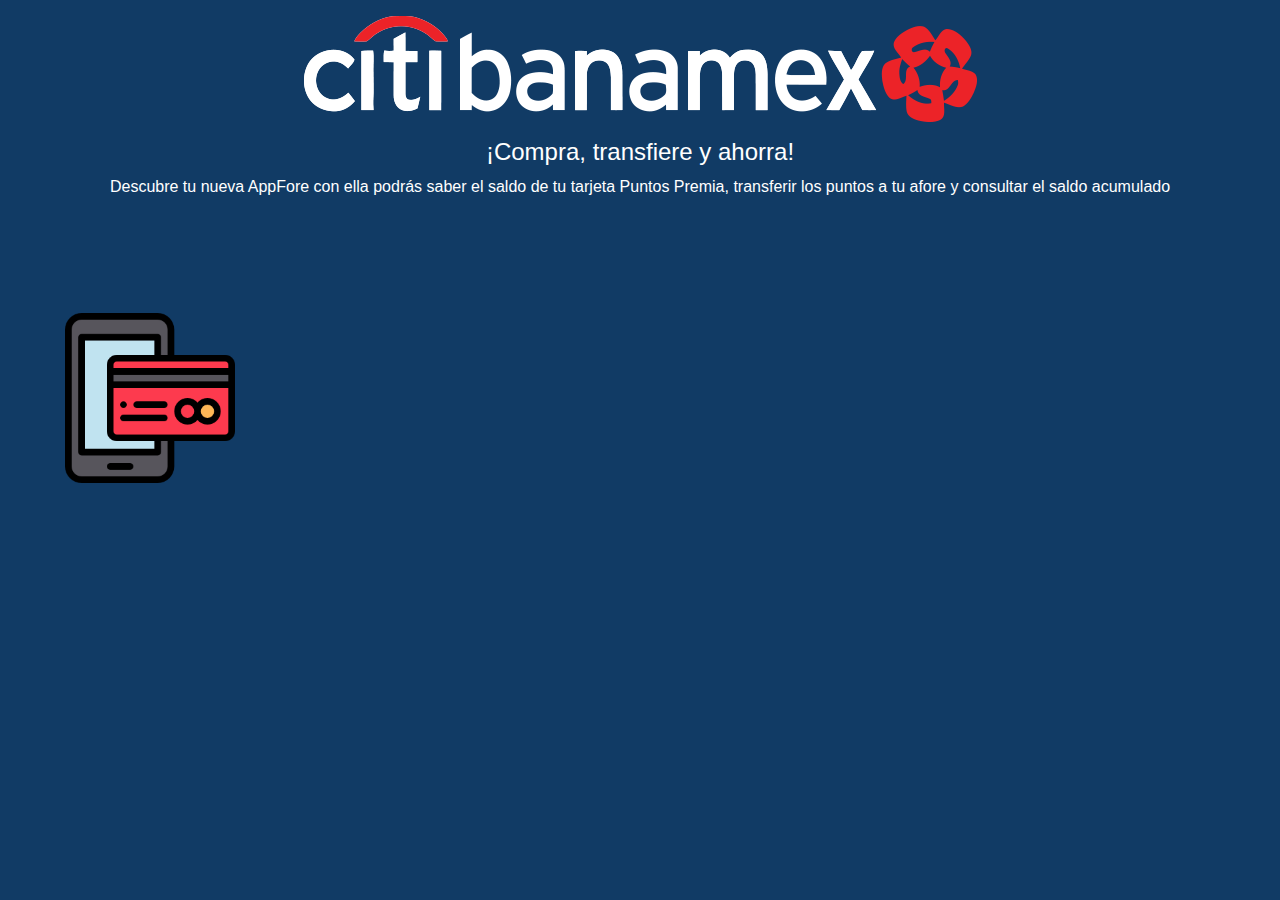
<file: index.html>
<!DOCTYPE html>
<html>
    <head>
        <meta charset="utf-8" />
        <meta http-equiv="X-UA-Compatible" content="IE=edge">
        <title>ForeApp</title>
        <meta name="viewport" content="width=device-width, initial-scale=1">
        <link rel="stylesheet" type="text/css" media="screen" href="css/main.css">
        <link rel="stylesheet" href="css/bootstrap.min.css" integrity="sha384-Gn5384xqQ1aoWXA+058RXPxPg6fy4IWvTNh0E263XmFcJlSAwiGgFAW/dAiS6JXm" crossorigin="anonymous">
        <link rel="stylesheet" href="css/all.css" integrity="sha384-+d0P83n9kaQMCwj8F4RJB66tzIwOKmrdb46+porD/OvrJ+37WqIM7UoBtwHO6Nlg" crossorigin="anonymous">
    </head>
    <body>
       <!-- comienza pantalla inicial -->
    <div class="container-fluid text-center" id="screen1">
        <div class="row mt-3">    
              <div class="col-12" >
                  <img class="img-fluid" src="assets/images/Citibanamex_logo_white.png" alt="logo" id="img">
              </div>
              <div class="row mt-3 ">
                <div class="col-12">
                  <h4>¡Compra, transfiere y ahorra!</h4>
                </div>
                <div class="col-12">
                 <p>Descubre tu nueva AppFore con ella podrás saber el saldo de tu tarjeta Puntos Premia, transferir los puntos a tu afore y consultar el saldo acumulado</p>
                </div>
              </div>
          <div class="row mt-5 pl-logo primero">
            <img src="assets/images/banking.png" alt="phone" class="img-fluid logo">
          </div>
         </div>
        </div>
          <!-- comienza pantalla inicial -->
        <div class="container-fluid text-center screen2 primero" style="display: none;">
          <div class="row">
            <div class="col-12" >
              <img class="img-fluid azul" src="assets/images/Citibanamex_logo_white.png" alt="logo" id="img">
            
              <form action="http://views/cuatro.html">
                <div class="col-12">
                  <input type="text" name="" id="user" class="rounded mg-top" placeholder="Ingresa tu Usuario "/>
                </div>
                <div class="col-12">
                  <input type="password" name="" id="pass" class="rounded mg-top" placeholder="Ingresa tu Contraseña"/>
                </div>
                <div class="col-12">
                  <input type="submit" class="btn btn-primary btn-lg btn-block  mg-top" id="btn" value="Entrar" onclick="location.href='./views/edoCtaAfore.html'"/>  
                </div>
              </form>
            </div>
          </div>
          <footer class="page-footer font-small blue pt-5 mt-5">
            <!--Copyright-->
            <div class="footer-copyright py-3 text-center">
                © 2018 Copyright: Valkirias
            </div>
            <!--/.Copyright-->
          </footer>
        <!--/.Footer-->
        </div>
       
       
        
        <script src="js/jquery-3.3.1.min.js" integrity="sha256-FgpCb/KJQlLNfOu91ta32o/NMZxltwRo8QtmkMRdAu8=" crossorigin="anonymous"></script>
        <script src="js/popper.min.js" integrity="sha384-ApNbgh9B+Y1QKtv3Rn7W3mgPxhU9K/ScQsAP7hUibX39j7fakFPskvXusvfa0b4Q" crossorigin="anonymous"></script>
        <script src="js/bootstrap.min.js" integrity="sha384-JZR6Spejh4U02d8jOt6vLEHfe/JQGiRRSQQxSfFWpi1MquVdAyjUar5+76PVCmYl" crossorigin="anonymous"></script>
        <script type="text/javascript" src="js/vendors/splash.js"></script>   
        <script type="text/javascript" src="js/data.js"></script> 
         <script type="text/javascript" src="js/app.js"></script>     
          
    </body>
</html>
</file>
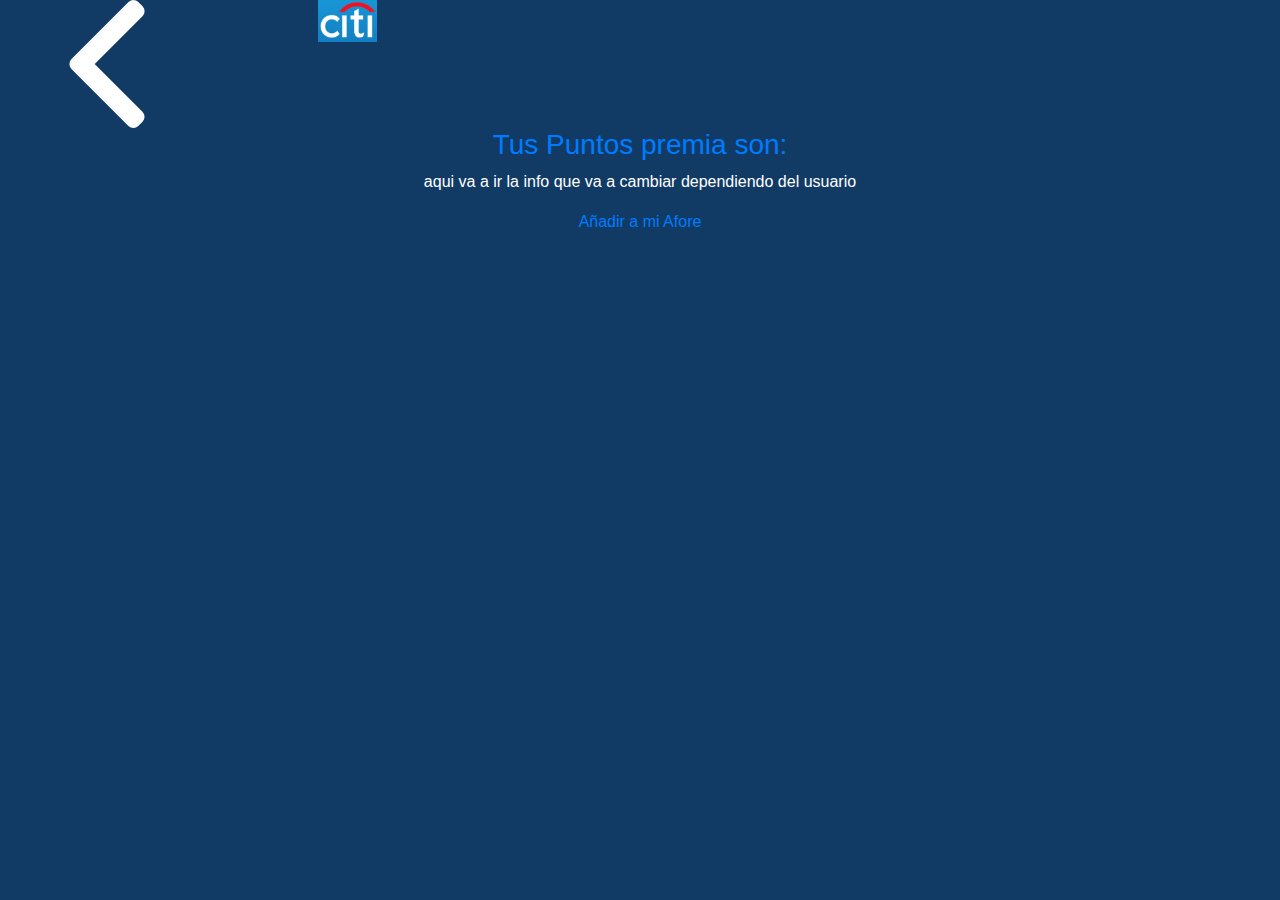
<file: views/cinco.html>
<!DOCTYPE html>
<html lang="en">
<head>
    <meta charset="UTF-8">
    <meta name="viewport" content="width=device-width, initial-scale=1.0">
    <meta http-equiv="X-UA-Compatible" content="ie=edge">
    <title>quinta</title>
    <link rel="stylesheet" href="https://maxcdn.bootstrapcdn.com/bootstrap/4.0.0/css/bootstrap.min.css" integrity="sha384-Gn5384xqQ1aoWXA+058RXPxPg6fy4IWvTNh0E263XmFcJlSAwiGgFAW/dAiS6JXm" crossorigin="anonymous">
    <link rel="stylesheet" href="https://use.fontawesome.com/releases/v5.0.10/css/all.css" integrity="sha384-+d0P83n9kaQMCwj8F4RJB66tzIwOKmrdb46+porD/OvrJ+37WqIM7UoBtwHO6Nlg" crossorigin="anonymous">
    <link rel="stylesheet" href="../css/main.css">

</head>
<body>
    <div>
      <div class="container-fluid text-center todo">
        <div class="row">
          <div class="col-2">
            <a href="./cuatro.html"><img class="img-fluid"  src="../assets/images/flecha.png" alt=""></span>
          </div>
          <div class="col-5 offset-5">
              <img class="img-fluid" src="../assets/images/citi2.png" alt="logo">
          </div>
          <div class="col-12">
            <h3>Tus Puntos premia son:</h3>
            <p>aqui va a ir la info que va a cambiar dependiendo del usuario</p>
            <a href="./seis.html">Añadir a mi Afore</a>
          </div>
        </div>
      </div> 
    </div>
    <script src="https://code.jquery.com/jquery-3.2.1.slim.min.js" integrity="sha384-KJ3o2DKtIkvYIK3UENzmM7KCkRr/rE9/Qpg6aAZGJwFDMVNA/GpGFF93hXpG5KkN" crossorigin="anonymous"></script>
<script src="https://cdnjs.cloudflare.com/ajax/libs/popper.js/1.12.9/umd/popper.min.js" integrity="sha384-ApNbgh9B+Y1QKtv3Rn7W3mgPxhU9K/ScQsAP7hUibX39j7fakFPskvXusvfa0b4Q" crossorigin="anonymous"></script>
<script src="https://maxcdn.bootstrapcdn.com/bootstrap/4.0.0/js/bootstrap.min.js" integrity="sha384-JZR6Spejh4U02d8jOt6vLEHfe/JQGiRRSQQxSfFWpi1MquVdAyjUar5+76PVCmYl" crossorigin="anonymous"></script>
</body>
</html>
</file>
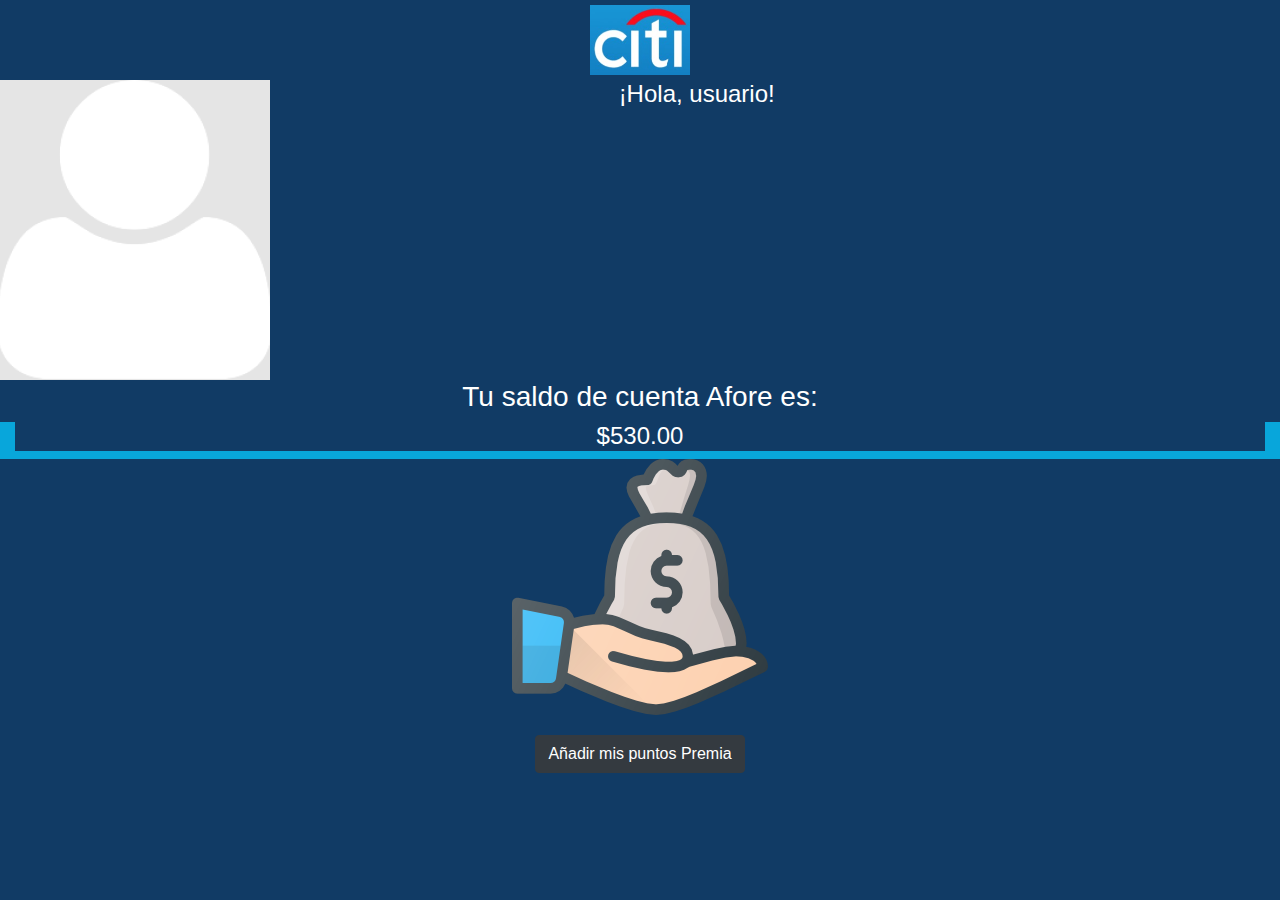
<file: views/cuatro.html>
<!DOCTYPE html>
<html lang="en">
  <head>
    <meta charset="UTF-8">
    <meta name="viewport" content="width=device-width, initial-scale=1.0">
    <meta http-equiv="X-UA-Compatible" content="ie=edge">
    <title>Afore</title>
    
    <link rel="stylesheet" href="https://maxcdn.bootstrapcdn.com/bootstrap/4.0.0/css/bootstrap.min.css" integrity="sha384-Gn5384xqQ1aoWXA+058RXPxPg6fy4IWvTNh0E263XmFcJlSAwiGgFAW/dAiS6JXm" crossorigin="anonymous">
    <link rel="stylesheet" href="https://use.fontawesome.com/releases/v5.0.10/css/all.css" integrity="sha384-+d0P83n9kaQMCwj8F4RJB66tzIwOKmrdb46+porD/OvrJ+37WqIM7UoBtwHO6Nlg" crossorigin="anonymous">
    <link rel="stylesheet" href="../css/main.css ">
  </head>
  <body>
      <div class="container-fluid text-center">
        <div class="row">
          <div class="col-12">
            <a href="../index.html"><i class="fas fa-angle-left"></i></a>
            <img  class="img-fluid" src="../assets/images/citi2.png" alt="logo" id="cit">
          </div>

          <div class="row">
            <img  src="../assets/images/user.png" alt="">
          </div>
          <div class="col-8">
            <h4>¡Hola, usuario!</h4>
          </div>
          <div class="col-12">
            <h3>Tu saldo de cuenta Afore es:</h3>
          </div>
          <div class="col-12 simulacion">
            <h4 > $530.00</h4>
          </div>
          <div class="col-12">
            <img class="img-fluid" src="../assets/images/money-bag (1).png" alt="">
          </div>
          <div class="col-12 negro">
            <a href="./cinco.html" class="btn btn-dark">Añadir mis puntos Premia</a>
          </div>
        </div>
      </div>

    <script src="https://code.jquery.com/jquery-3.2.1.slim.min.js" integrity="sha384-KJ3o2DKtIkvYIK3UENzmM7KCkRr/rE9/Qpg6aAZGJwFDMVNA/GpGFF93hXpG5KkN" crossorigin="anonymous"></script>
    <script src="https://cdnjs.cloudflare.com/ajax/libs/popper.js/1.12.9/umd/popper.min.js" integrity="sha384-ApNbgh9B+Y1QKtv3Rn7W3mgPxhU9K/ScQsAP7hUibX39j7fakFPskvXusvfa0b4Q" crossorigin="anonymous"></script>
    <script src="https://maxcdn.bootstrapcdn.com/bootstrap/4.0.0/js/bootstrap.min.js" integrity="sha384-JZR6Spejh4U02d8jOt6vLEHfe/JQGiRRSQQxSfFWpi1MquVdAyjUar5+76PVCmYl" crossorigin="anonymous"></script>
    
  </body>
</html>
</file>
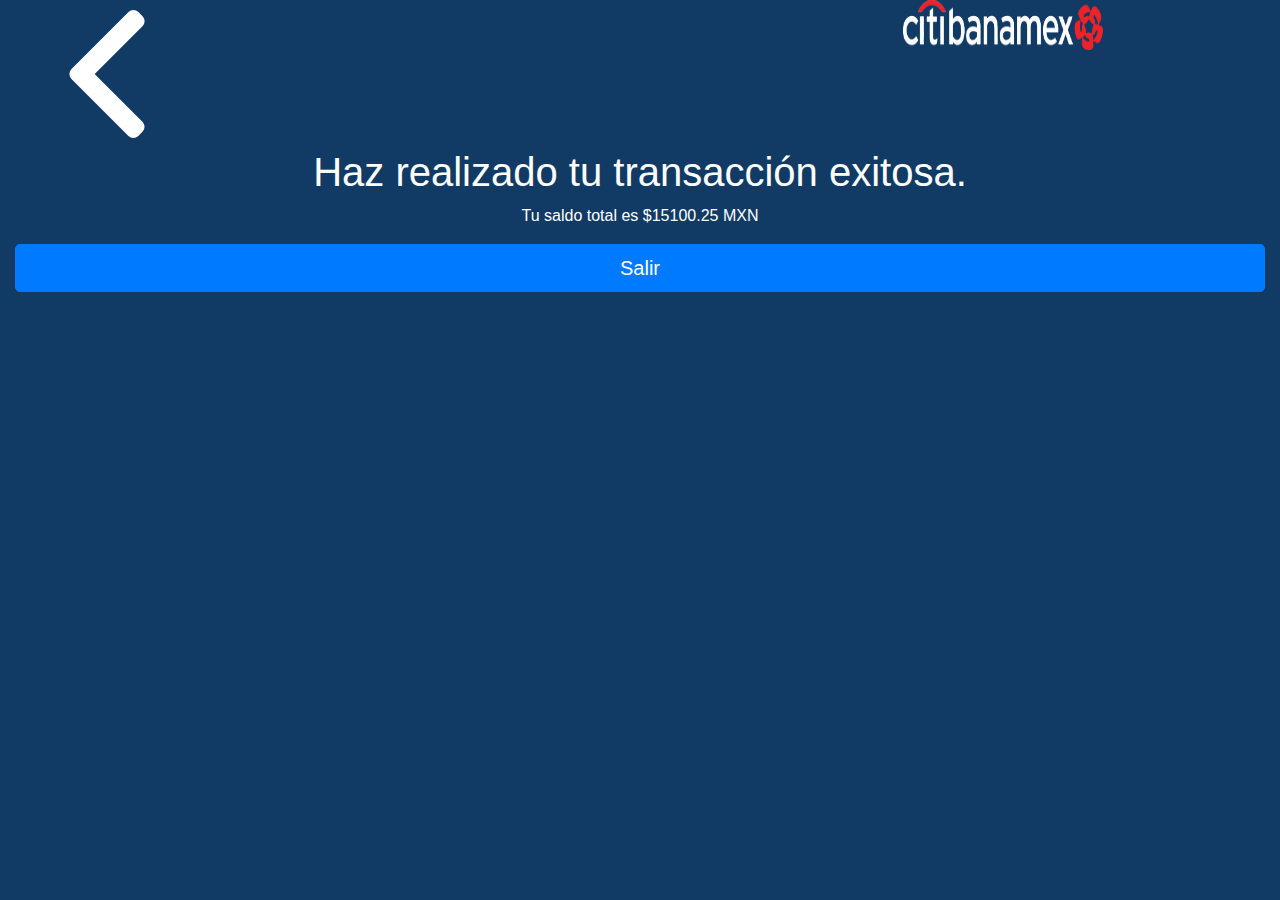
<file: views/final.html>
<!DOCTYPE html>
<html lang="en">
<head>
    <meta charset="UTF-8">
    <meta name="viewport" content="width=device-width, initial-scale=1.0">
    <meta http-equiv="X-UA-Compatible" content="ie=edge">
    <title>Final</title>
    <link rel="stylesheet" href="https://maxcdn.bootstrapcdn.com/bootstrap/4.0.0/css/bootstrap.min.css" integrity="sha384-Gn5384xqQ1aoWXA+058RXPxPg6fy4IWvTNh0E263XmFcJlSAwiGgFAW/dAiS6JXm" crossorigin="anonymous">
     <link rel="stylesheet" href="../css/main.css">
</head>
<body>
    <div>
      <div class="container-fluid text-center">
        <div class="row">
          <div class="col-2">
            <a href="../index.html"><img class="img-fluid flecha" src="../assets/images/flecha.png" alt=""></a>
          </div>
          <div class="col-5 offset-5">
            <img class="img-fluid azul" src="../assets/images/Citibanamex_logo_white.png" alt="logo">
          </div>
        </div>
        <div class="row">
          <div class="col-sm-12">
            <h1>Haz realizado tu transacción exitosa.</h1>
            <p>Tu saldo total es $15100.25 MXN</p>
            <a href="../index.html" class="btn btn-primary btn-lg btn-block">Salir</a>
          </div>
        </div>
      </div>
    </div>
    <script src="https://code.jquery.com/jquery-3.2.1.min.js" integrity="sha384-KJ3o2DKtIkvYIK3UENzmM7KCkRr/rE9/Qpg6aAZGJwFDMVNA/GpGFF93hXpG5KkN" crossorigin="anonymous"></script>
<script src="https://cdnjs.cloudflare.com/ajax/libs/popper.js/1.12.9/umd/popper.min.js" integrity="sha384-ApNbgh9B+Y1QKtv3Rn7W3mgPxhU9K/ScQsAP7hUibX39j7fakFPskvXusvfa0b4Q" crossorigin="anonymous"></script>
<script src="https://maxcdn.bootstrapcdn.com/bootstrap/4.0.0/js/bootstrap.min.js" integrity="sha384-JZR6Spejh4U02d8jOt6vLEHfe/JQGiRRSQQxSfFWpi1MquVdAyjUar5+76PVCmYl" crossorigin="anonymous"></script>
    
</body>
</html>
</file>
<file: css/main.css>
* {
    background-color:#113B65;
    color: white;
}

/*pag 1*/
.primero {
    padding:50px 0;
}


/*edo*/
#usuario {
    width: 40px;
    height: 40px;
    margin: 20px;
}

.azul {
margin-right: 20px;
}

.flecha {
    padding: 10px;
}
#saludo {
    padding-bottom: 50px;
}
/* puntos*/

#point {
    padding: 20px;
}

#text {
    padding: 50px 10px;
}

#money {
    width: 150px;
    margin: 20px;
}


.simulacion {
    background-color: #08A6DB;
    /* margin: 50px 0; */
    
}



.negro {
    margin: 20px 0px;
}

.mg-top{
    margin-top: 30px;
}

#cit {
    width: 100px;
    margin: 5px;
}
[class*="screen"]{
    display: none;
}
.azul {
    height: 50px;
    width: 200px;
}
  
  input{
      background: white;
      border-radius: 5px;

       color:black; 

  }

  .pl-logo {
    padding-left: 80px;
    height: 250px;
    width: 250px;
  }
</file>
<file: css/all.css>
/*!
 * Font Awesome Free 5.0.10 by @fontawesome - https://fontawesome.com
 * License - https://fontawesome.com/license (Icons: CC BY 4.0, Fonts: SIL OFL 1.1, Code: MIT License)
 */
.fa,.fab,.fal,.far,.fas{-moz-osx-font-smoothing:grayscale;-webkit-font-smoothing:antialiased;display:inline-block;font-style:normal;font-variant:normal;text-rendering:auto;line-height:1}.fa-lg{font-size:1.33333em;line-height:.75em;vertical-align:-.0667em}.fa-xs{font-size:.75em}.fa-sm{font-size:.875em}.fa-1x{font-size:1em}.fa-2x{font-size:2em}.fa-3x{font-size:3em}.fa-4x{font-size:4em}.fa-5x{font-size:5em}.fa-6x{font-size:6em}.fa-7x{font-size:7em}.fa-8x{font-size:8em}.fa-9x{font-size:9em}.fa-10x{font-size:10em}.fa-fw{text-align:center;width:1.25em}.fa-ul{list-style-type:none;margin-left:2.5em;padding-left:0}.fa-ul>li{position:relative}.fa-li{left:-2em;position:absolute;text-align:center;width:2em;line-height:inherit}.fa-border{border:.08em solid #eee;border-radius:.1em;padding:.2em .25em .15em}.fa-pull-left{float:left}.fa-pull-right{float:right}.fa.fa-pull-left,.fab.fa-pull-left,.fal.fa-pull-left,.far.fa-pull-left,.fas.fa-pull-left{margin-right:.3em}.fa.fa-pull-right,.fab.fa-pull-right,.fal.fa-pull-right,.far.fa-pull-right,.fas.fa-pull-right{margin-left:.3em}.fa-spin{animation:a 2s infinite linear}.fa-pulse{animation:a 1s infinite steps(8)}@keyframes a{0%{transform:rotate(0deg)}to{transform:rotate(1turn)}}.fa-rotate-90{-ms-filter:"progid:DXImageTransform.Microsoft.BasicImage(rotation=1)";transform:rotate(90deg)}.fa-rotate-180{-ms-filter:"progid:DXImageTransform.Microsoft.BasicImage(rotation=2)";transform:rotate(180deg)}.fa-rotate-270{-ms-filter:"progid:DXImageTransform.Microsoft.BasicImage(rotation=3)";transform:rotate(270deg)}.fa-flip-horizontal{-ms-filter:"progid:DXImageTransform.Microsoft.BasicImage(rotation=0, mirror=1)";transform:scaleX(-1)}.fa-flip-vertical{transform:scaleY(-1)}.fa-flip-horizontal.fa-flip-vertical,.fa-flip-vertical{-ms-filter:"progid:DXImageTransform.Microsoft.BasicImage(rotation=2, mirror=1)"}.fa-flip-horizontal.fa-flip-vertical{transform:scale(-1)}:root .fa-flip-horizontal,:root .fa-flip-vertical,:root .fa-rotate-90,:root .fa-rotate-180,:root .fa-rotate-270{-webkit-filter:none;filter:none}.fa-stack{display:inline-block;height:2em;line-height:2em;position:relative;vertical-align:middle;width:2em}.fa-stack-1x,.fa-stack-2x{left:0;position:absolute;text-align:center;width:100%}.fa-stack-1x{line-height:inherit}.fa-stack-2x{font-size:2em}.fa-inverse{color:#fff}.fa-500px:before{content:"\f26e"}.fa-accessible-icon:before{content:"\f368"}.fa-accusoft:before{content:"\f369"}.fa-address-book:before{content:"\f2b9"}.fa-address-card:before{content:"\f2bb"}.fa-adjust:before{content:"\f042"}.fa-adn:before{content:"\f170"}.fa-adversal:before{content:"\f36a"}.fa-affiliatetheme:before{content:"\f36b"}.fa-algolia:before{content:"\f36c"}.fa-align-center:before{content:"\f037"}.fa-align-justify:before{content:"\f039"}.fa-align-left:before{content:"\f036"}.fa-align-right:before{content:"\f038"}.fa-allergies:before{content:"\f461"}.fa-amazon:before{content:"\f270"}.fa-amazon-pay:before{content:"\f42c"}.fa-ambulance:before{content:"\f0f9"}.fa-american-sign-language-interpreting:before{content:"\f2a3"}.fa-amilia:before{content:"\f36d"}.fa-anchor:before{content:"\f13d"}.fa-android:before{content:"\f17b"}.fa-angellist:before{content:"\f209"}.fa-angle-double-down:before{content:"\f103"}.fa-angle-double-left:before{content:"\f100"}.fa-angle-double-right:before{content:"\f101"}.fa-angle-double-up:before{content:"\f102"}.fa-angle-down:before{content:"\f107"}.fa-angle-left:before{content:"\f104"}.fa-angle-right:before{content:"\f105"}.fa-angle-up:before{content:"\f106"}.fa-angrycreative:before{content:"\f36e"}.fa-angular:before{content:"\f420"}.fa-app-store:before{content:"\f36f"}.fa-app-store-ios:before{content:"\f370"}.fa-apper:before{content:"\f371"}.fa-apple:before{content:"\f179"}.fa-apple-pay:before{content:"\f415"}.fa-archive:before{content:"\f187"}.fa-arrow-alt-circle-down:before{content:"\f358"}.fa-arrow-alt-circle-left:before{content:"\f359"}.fa-arrow-alt-circle-right:before{content:"\f35a"}.fa-arrow-alt-circle-up:before{content:"\f35b"}.fa-arrow-circle-down:before{content:"\f0ab"}.fa-arrow-circle-left:before{content:"\f0a8"}.fa-arrow-circle-right:before{content:"\f0a9"}.fa-arrow-circle-up:before{content:"\f0aa"}.fa-arrow-down:before{content:"\f063"}.fa-arrow-left:before{content:"\f060"}.fa-arrow-right:before{content:"\f061"}.fa-arrow-up:before{content:"\f062"}.fa-arrows-alt:before{content:"\f0b2"}.fa-arrows-alt-h:before{content:"\f337"}.fa-arrows-alt-v:before{content:"\f338"}.fa-assistive-listening-systems:before{content:"\f2a2"}.fa-asterisk:before{content:"\f069"}.fa-asymmetrik:before{content:"\f372"}.fa-at:before{content:"\f1fa"}.fa-audible:before{content:"\f373"}.fa-audio-description:before{content:"\f29e"}.fa-autoprefixer:before{content:"\f41c"}.fa-avianex:before{content:"\f374"}.fa-aviato:before{content:"\f421"}.fa-aws:before{content:"\f375"}.fa-backward:before{content:"\f04a"}.fa-balance-scale:before{content:"\f24e"}.fa-ban:before{content:"\f05e"}.fa-band-aid:before{content:"\f462"}.fa-bandcamp:before{content:"\f2d5"}.fa-barcode:before{content:"\f02a"}.fa-bars:before{content:"\f0c9"}.fa-baseball-ball:before{content:"\f433"}.fa-basketball-ball:before{content:"\f434"}.fa-bath:before{content:"\f2cd"}.fa-battery-empty:before{content:"\f244"}.fa-battery-full:before{content:"\f240"}.fa-battery-half:before{content:"\f242"}.fa-battery-quarter:before{content:"\f243"}.fa-battery-three-quarters:before{content:"\f241"}.fa-bed:before{content:"\f236"}.fa-beer:before{content:"\f0fc"}.fa-behance:before{content:"\f1b4"}.fa-behance-square:before{content:"\f1b5"}.fa-bell:before{content:"\f0f3"}.fa-bell-slash:before{content:"\f1f6"}.fa-bicycle:before{content:"\f206"}.fa-bimobject:before{content:"\f378"}.fa-binoculars:before{content:"\f1e5"}.fa-birthday-cake:before{content:"\f1fd"}.fa-bitbucket:before{content:"\f171"}.fa-bitcoin:before{content:"\f379"}.fa-bity:before{content:"\f37a"}.fa-black-tie:before{content:"\f27e"}.fa-blackberry:before{content:"\f37b"}.fa-blind:before{content:"\f29d"}.fa-blogger:before{content:"\f37c"}.fa-blogger-b:before{content:"\f37d"}.fa-bluetooth:before{content:"\f293"}.fa-bluetooth-b:before{content:"\f294"}.fa-bold:before{content:"\f032"}.fa-bolt:before{content:"\f0e7"}.fa-bomb:before{content:"\f1e2"}.fa-book:before{content:"\f02d"}.fa-bookmark:before{content:"\f02e"}.fa-bowling-ball:before{content:"\f436"}.fa-box:before{content:"\f466"}.fa-box-open:before{content:"\f49e"}.fa-boxes:before{content:"\f468"}.fa-braille:before{content:"\f2a1"}.fa-briefcase:before{content:"\f0b1"}.fa-briefcase-medical:before{content:"\f469"}.fa-btc:before{content:"\f15a"}.fa-bug:before{content:"\f188"}.fa-building:before{content:"\f1ad"}.fa-bullhorn:before{content:"\f0a1"}.fa-bullseye:before{content:"\f140"}.fa-burn:before{content:"\f46a"}.fa-buromobelexperte:before{content:"\f37f"}.fa-bus:before{content:"\f207"}.fa-buysellads:before{content:"\f20d"}.fa-calculator:before{content:"\f1ec"}.fa-calendar:before{content:"\f133"}.fa-calendar-alt:before{content:"\f073"}.fa-calendar-check:before{content:"\f274"}.fa-calendar-minus:before{content:"\f272"}.fa-calendar-plus:before{content:"\f271"}.fa-calendar-times:before{content:"\f273"}.fa-camera:before{content:"\f030"}.fa-camera-retro:before{content:"\f083"}.fa-capsules:before{content:"\f46b"}.fa-car:before{content:"\f1b9"}.fa-caret-down:before{content:"\f0d7"}.fa-caret-left:before{content:"\f0d9"}.fa-caret-right:before{content:"\f0da"}.fa-caret-square-down:before{content:"\f150"}.fa-caret-square-left:before{content:"\f191"}.fa-caret-square-right:before{content:"\f152"}.fa-caret-square-up:before{content:"\f151"}.fa-caret-up:before{content:"\f0d8"}.fa-cart-arrow-down:before{content:"\f218"}.fa-cart-plus:before{content:"\f217"}.fa-cc-amazon-pay:before{content:"\f42d"}.fa-cc-amex:before{content:"\f1f3"}.fa-cc-apple-pay:before{content:"\f416"}.fa-cc-diners-club:before{content:"\f24c"}.fa-cc-discover:before{content:"\f1f2"}.fa-cc-jcb:before{content:"\f24b"}.fa-cc-mastercard:before{content:"\f1f1"}.fa-cc-paypal:before{content:"\f1f4"}.fa-cc-stripe:before{content:"\f1f5"}.fa-cc-visa:before{content:"\f1f0"}.fa-centercode:before{content:"\f380"}.fa-certificate:before{content:"\f0a3"}.fa-chart-area:before{content:"\f1fe"}.fa-chart-bar:before{content:"\f080"}.fa-chart-line:before{content:"\f201"}.fa-chart-pie:before{content:"\f200"}.fa-check:before{content:"\f00c"}.fa-check-circle:before{content:"\f058"}.fa-check-square:before{content:"\f14a"}.fa-chess:before{content:"\f439"}.fa-chess-bishop:before{content:"\f43a"}.fa-chess-board:before{content:"\f43c"}.fa-chess-king:before{content:"\f43f"}.fa-chess-knight:before{content:"\f441"}.fa-chess-pawn:before{content:"\f443"}.fa-chess-queen:before{content:"\f445"}.fa-chess-rook:before{content:"\f447"}.fa-chevron-circle-down:before{content:"\f13a"}.fa-chevron-circle-left:before{content:"\f137"}.fa-chevron-circle-right:before{content:"\f138"}.fa-chevron-circle-up:before{content:"\f139"}.fa-chevron-down:before{content:"\f078"}.fa-chevron-left:before{content:"\f053"}.fa-chevron-right:before{content:"\f054"}.fa-chevron-up:before{content:"\f077"}.fa-child:before{content:"\f1ae"}.fa-chrome:before{content:"\f268"}.fa-circle:before{content:"\f111"}.fa-circle-notch:before{content:"\f1ce"}.fa-clipboard:before{content:"\f328"}.fa-clipboard-check:before{content:"\f46c"}.fa-clipboard-list:before{content:"\f46d"}.fa-clock:before{content:"\f017"}.fa-clone:before{content:"\f24d"}.fa-closed-captioning:before{content:"\f20a"}.fa-cloud:before{content:"\f0c2"}.fa-cloud-download-alt:before{content:"\f381"}.fa-cloud-upload-alt:before{content:"\f382"}.fa-cloudscale:before{content:"\f383"}.fa-cloudsmith:before{content:"\f384"}.fa-cloudversify:before{content:"\f385"}.fa-code:before{content:"\f121"}.fa-code-branch:before{content:"\f126"}.fa-codepen:before{content:"\f1cb"}.fa-codiepie:before{content:"\f284"}.fa-coffee:before{content:"\f0f4"}.fa-cog:before{content:"\f013"}.fa-cogs:before{content:"\f085"}.fa-columns:before{content:"\f0db"}.fa-comment:before{content:"\f075"}.fa-comment-alt:before{content:"\f27a"}.fa-comment-dots:before{content:"\f4ad"}.fa-comment-slash:before{content:"\f4b3"}.fa-comments:before{content:"\f086"}.fa-compass:before{content:"\f14e"}.fa-compress:before{content:"\f066"}.fa-connectdevelop:before{content:"\f20e"}.fa-contao:before{content:"\f26d"}.fa-copy:before{content:"\f0c5"}.fa-copyright:before{content:"\f1f9"}.fa-couch:before{content:"\f4b8"}.fa-cpanel:before{content:"\f388"}.fa-creative-commons:before{content:"\f25e"}.fa-credit-card:before{content:"\f09d"}.fa-crop:before{content:"\f125"}.fa-crosshairs:before{content:"\f05b"}.fa-css3:before{content:"\f13c"}.fa-css3-alt:before{content:"\f38b"}.fa-cube:before{content:"\f1b2"}.fa-cubes:before{content:"\f1b3"}.fa-cut:before{content:"\f0c4"}.fa-cuttlefish:before{content:"\f38c"}.fa-d-and-d:before{content:"\f38d"}.fa-dashcube:before{content:"\f210"}.fa-database:before{content:"\f1c0"}.fa-deaf:before{content:"\f2a4"}.fa-delicious:before{content:"\f1a5"}.fa-deploydog:before{content:"\f38e"}.fa-deskpro:before{content:"\f38f"}.fa-desktop:before{content:"\f108"}.fa-deviantart:before{content:"\f1bd"}.fa-diagnoses:before{content:"\f470"}.fa-digg:before{content:"\f1a6"}.fa-digital-ocean:before{content:"\f391"}.fa-discord:before{content:"\f392"}.fa-discourse:before{content:"\f393"}.fa-dna:before{content:"\f471"}.fa-dochub:before{content:"\f394"}.fa-docker:before{content:"\f395"}.fa-dollar-sign:before{content:"\f155"}.fa-dolly:before{content:"\f472"}.fa-dolly-flatbed:before{content:"\f474"}.fa-donate:before{content:"\f4b9"}.fa-dot-circle:before{content:"\f192"}.fa-dove:before{content:"\f4ba"}.fa-download:before{content:"\f019"}.fa-draft2digital:before{content:"\f396"}.fa-dribbble:before{content:"\f17d"}.fa-dribbble-square:before{content:"\f397"}.fa-dropbox:before{content:"\f16b"}.fa-drupal:before{content:"\f1a9"}.fa-dyalog:before{content:"\f399"}.fa-earlybirds:before{content:"\f39a"}.fa-edge:before{content:"\f282"}.fa-edit:before{content:"\f044"}.fa-eject:before{content:"\f052"}.fa-elementor:before{content:"\f430"}.fa-ellipsis-h:before{content:"\f141"}.fa-ellipsis-v:before{content:"\f142"}.fa-ember:before{content:"\f423"}.fa-empire:before{content:"\f1d1"}.fa-envelope:before{content:"\f0e0"}.fa-envelope-open:before{content:"\f2b6"}.fa-envelope-square:before{content:"\f199"}.fa-envira:before{content:"\f299"}.fa-eraser:before{content:"\f12d"}.fa-erlang:before{content:"\f39d"}.fa-ethereum:before{content:"\f42e"}.fa-etsy:before{content:"\f2d7"}.fa-euro-sign:before{content:"\f153"}.fa-exchange-alt:before{content:"\f362"}.fa-exclamation:before{content:"\f12a"}.fa-exclamation-circle:before{content:"\f06a"}.fa-exclamation-triangle:before{content:"\f071"}.fa-expand:before{content:"\f065"}.fa-expand-arrows-alt:before{content:"\f31e"}.fa-expeditedssl:before{content:"\f23e"}.fa-external-link-alt:before{content:"\f35d"}.fa-external-link-square-alt:before{content:"\f360"}.fa-eye:before{content:"\f06e"}.fa-eye-dropper:before{content:"\f1fb"}.fa-eye-slash:before{content:"\f070"}.fa-facebook:before{content:"\f09a"}.fa-facebook-f:before{content:"\f39e"}.fa-facebook-messenger:before{content:"\f39f"}.fa-facebook-square:before{content:"\f082"}.fa-fast-backward:before{content:"\f049"}.fa-fast-forward:before{content:"\f050"}.fa-fax:before{content:"\f1ac"}.fa-female:before{content:"\f182"}.fa-fighter-jet:before{content:"\f0fb"}.fa-file:before{content:"\f15b"}.fa-file-alt:before{content:"\f15c"}.fa-file-archive:before{content:"\f1c6"}.fa-file-audio:before{content:"\f1c7"}.fa-file-code:before{content:"\f1c9"}.fa-file-excel:before{content:"\f1c3"}.fa-file-image:before{content:"\f1c5"}.fa-file-medical:before{content:"\f477"}.fa-file-medical-alt:before{content:"\f478"}.fa-file-pdf:before{content:"\f1c1"}.fa-file-powerpoint:before{content:"\f1c4"}.fa-file-video:before{content:"\f1c8"}.fa-file-word:before{content:"\f1c2"}.fa-film:before{content:"\f008"}.fa-filter:before{content:"\f0b0"}.fa-fire:before{content:"\f06d"}.fa-fire-extinguisher:before{content:"\f134"}.fa-firefox:before{content:"\f269"}.fa-first-aid:before{content:"\f479"}.fa-first-order:before{content:"\f2b0"}.fa-firstdraft:before{content:"\f3a1"}.fa-flag:before{content:"\f024"}.fa-flag-checkered:before{content:"\f11e"}.fa-flask:before{content:"\f0c3"}.fa-flickr:before{content:"\f16e"}.fa-flipboard:before{content:"\f44d"}.fa-fly:before{content:"\f417"}.fa-folder:before{content:"\f07b"}.fa-folder-open:before{content:"\f07c"}.fa-font:before{content:"\f031"}.fa-font-awesome:before{content:"\f2b4"}.fa-font-awesome-alt:before{content:"\f35c"}.fa-font-awesome-flag:before{content:"\f425"}.fa-fonticons:before{content:"\f280"}.fa-fonticons-fi:before{content:"\f3a2"}.fa-football-ball:before{content:"\f44e"}.fa-fort-awesome:before{content:"\f286"}.fa-fort-awesome-alt:before{content:"\f3a3"}.fa-forumbee:before{content:"\f211"}.fa-forward:before{content:"\f04e"}.fa-foursquare:before{content:"\f180"}.fa-free-code-camp:before{content:"\f2c5"}.fa-freebsd:before{content:"\f3a4"}.fa-frown:before{content:"\f119"}.fa-futbol:before{content:"\f1e3"}.fa-gamepad:before{content:"\f11b"}.fa-gavel:before{content:"\f0e3"}.fa-gem:before{content:"\f3a5"}.fa-genderless:before{content:"\f22d"}.fa-get-pocket:before{content:"\f265"}.fa-gg:before{content:"\f260"}.fa-gg-circle:before{content:"\f261"}.fa-gift:before{content:"\f06b"}.fa-git:before{content:"\f1d3"}.fa-git-square:before{content:"\f1d2"}.fa-github:before{content:"\f09b"}.fa-github-alt:before{content:"\f113"}.fa-github-square:before{content:"\f092"}.fa-gitkraken:before{content:"\f3a6"}.fa-gitlab:before{content:"\f296"}.fa-gitter:before{content:"\f426"}.fa-glass-martini:before{content:"\f000"}.fa-glide:before{content:"\f2a5"}.fa-glide-g:before{content:"\f2a6"}.fa-globe:before{content:"\f0ac"}.fa-gofore:before{content:"\f3a7"}.fa-golf-ball:before{content:"\f450"}.fa-goodreads:before{content:"\f3a8"}.fa-goodreads-g:before{content:"\f3a9"}.fa-google:before{content:"\f1a0"}.fa-google-drive:before{content:"\f3aa"}.fa-google-play:before{content:"\f3ab"}.fa-google-plus:before{content:"\f2b3"}.fa-google-plus-g:before{content:"\f0d5"}.fa-google-plus-square:before{content:"\f0d4"}.fa-google-wallet:before{content:"\f1ee"}.fa-graduation-cap:before{content:"\f19d"}.fa-gratipay:before{content:"\f184"}.fa-grav:before{content:"\f2d6"}.fa-gripfire:before{content:"\f3ac"}.fa-grunt:before{content:"\f3ad"}.fa-gulp:before{content:"\f3ae"}.fa-h-square:before{content:"\f0fd"}.fa-hacker-news:before{content:"\f1d4"}.fa-hacker-news-square:before{content:"\f3af"}.fa-hand-holding:before{content:"\f4bd"}.fa-hand-holding-heart:before{content:"\f4be"}.fa-hand-holding-usd:before{content:"\f4c0"}.fa-hand-lizard:before{content:"\f258"}.fa-hand-paper:before{content:"\f256"}.fa-hand-peace:before{content:"\f25b"}.fa-hand-point-down:before{content:"\f0a7"}.fa-hand-point-left:before{content:"\f0a5"}.fa-hand-point-right:before{content:"\f0a4"}.fa-hand-point-up:before{content:"\f0a6"}.fa-hand-pointer:before{content:"\f25a"}.fa-hand-rock:before{content:"\f255"}.fa-hand-scissors:before{content:"\f257"}.fa-hand-spock:before{content:"\f259"}.fa-hands:before{content:"\f4c2"}.fa-hands-helping:before{content:"\f4c4"}.fa-handshake:before{content:"\f2b5"}.fa-hashtag:before{content:"\f292"}.fa-hdd:before{content:"\f0a0"}.fa-heading:before{content:"\f1dc"}.fa-headphones:before{content:"\f025"}.fa-heart:before{content:"\f004"}.fa-heartbeat:before{content:"\f21e"}.fa-hips:before{content:"\f452"}.fa-hire-a-helper:before{content:"\f3b0"}.fa-history:before{content:"\f1da"}.fa-hockey-puck:before{content:"\f453"}.fa-home:before{content:"\f015"}.fa-hooli:before{content:"\f427"}.fa-hospital:before{content:"\f0f8"}.fa-hospital-alt:before{content:"\f47d"}.fa-hospital-symbol:before{content:"\f47e"}.fa-hotjar:before{content:"\f3b1"}.fa-hourglass:before{content:"\f254"}.fa-hourglass-end:before{content:"\f253"}.fa-hourglass-half:before{content:"\f252"}.fa-hourglass-start:before{content:"\f251"}.fa-houzz:before{content:"\f27c"}.fa-html5:before{content:"\f13b"}.fa-hubspot:before{content:"\f3b2"}.fa-i-cursor:before{content:"\f246"}.fa-id-badge:before{content:"\f2c1"}.fa-id-card:before{content:"\f2c2"}.fa-id-card-alt:before{content:"\f47f"}.fa-image:before{content:"\f03e"}.fa-images:before{content:"\f302"}.fa-imdb:before{content:"\f2d8"}.fa-inbox:before{content:"\f01c"}.fa-indent:before{content:"\f03c"}.fa-industry:before{content:"\f275"}.fa-info:before{content:"\f129"}.fa-info-circle:before{content:"\f05a"}.fa-instagram:before{content:"\f16d"}.fa-internet-explorer:before{content:"\f26b"}.fa-ioxhost:before{content:"\f208"}.fa-italic:before{content:"\f033"}.fa-itunes:before{content:"\f3b4"}.fa-itunes-note:before{content:"\f3b5"}.fa-java:before{content:"\f4e4"}.fa-jenkins:before{content:"\f3b6"}.fa-joget:before{content:"\f3b7"}.fa-joomla:before{content:"\f1aa"}.fa-js:before{content:"\f3b8"}.fa-js-square:before{content:"\f3b9"}.fa-jsfiddle:before{content:"\f1cc"}.fa-key:before{content:"\f084"}.fa-keyboard:before{content:"\f11c"}.fa-keycdn:before{content:"\f3ba"}.fa-kickstarter:before{content:"\f3bb"}.fa-kickstarter-k:before{content:"\f3bc"}.fa-korvue:before{content:"\f42f"}.fa-language:before{content:"\f1ab"}.fa-laptop:before{content:"\f109"}.fa-laravel:before{content:"\f3bd"}.fa-lastfm:before{content:"\f202"}.fa-lastfm-square:before{content:"\f203"}.fa-leaf:before{content:"\f06c"}.fa-leanpub:before{content:"\f212"}.fa-lemon:before{content:"\f094"}.fa-less:before{content:"\f41d"}.fa-level-down-alt:before{content:"\f3be"}.fa-level-up-alt:before{content:"\f3bf"}.fa-life-ring:before{content:"\f1cd"}.fa-lightbulb:before{content:"\f0eb"}.fa-line:before{content:"\f3c0"}.fa-link:before{content:"\f0c1"}.fa-linkedin:before{content:"\f08c"}.fa-linkedin-in:before{content:"\f0e1"}.fa-linode:before{content:"\f2b8"}.fa-linux:before{content:"\f17c"}.fa-lira-sign:before{content:"\f195"}.fa-list:before{content:"\f03a"}.fa-list-alt:before{content:"\f022"}.fa-list-ol:before{content:"\f0cb"}.fa-list-ul:before{content:"\f0ca"}.fa-location-arrow:before{content:"\f124"}.fa-lock:before{content:"\f023"}.fa-lock-open:before{content:"\f3c1"}.fa-long-arrow-alt-down:before{content:"\f309"}.fa-long-arrow-alt-left:before{content:"\f30a"}.fa-long-arrow-alt-right:before{content:"\f30b"}.fa-long-arrow-alt-up:before{content:"\f30c"}.fa-low-vision:before{content:"\f2a8"}.fa-lyft:before{content:"\f3c3"}.fa-magento:before{content:"\f3c4"}.fa-magic:before{content:"\f0d0"}.fa-magnet:before{content:"\f076"}.fa-male:before{content:"\f183"}.fa-map:before{content:"\f279"}.fa-map-marker:before{content:"\f041"}.fa-map-marker-alt:before{content:"\f3c5"}.fa-map-pin:before{content:"\f276"}.fa-map-signs:before{content:"\f277"}.fa-mars:before{content:"\f222"}.fa-mars-double:before{content:"\f227"}.fa-mars-stroke:before{content:"\f229"}.fa-mars-stroke-h:before{content:"\f22b"}.fa-mars-stroke-v:before{content:"\f22a"}.fa-maxcdn:before{content:"\f136"}.fa-medapps:before{content:"\f3c6"}.fa-medium:before{content:"\f23a"}.fa-medium-m:before{content:"\f3c7"}.fa-medkit:before{content:"\f0fa"}.fa-medrt:before{content:"\f3c8"}.fa-meetup:before{content:"\f2e0"}.fa-meh:before{content:"\f11a"}.fa-mercury:before{content:"\f223"}.fa-microchip:before{content:"\f2db"}.fa-microphone:before{content:"\f130"}.fa-microphone-slash:before{content:"\f131"}.fa-microsoft:before{content:"\f3ca"}.fa-minus:before{content:"\f068"}.fa-minus-circle:before{content:"\f056"}.fa-minus-square:before{content:"\f146"}.fa-mix:before{content:"\f3cb"}.fa-mixcloud:before{content:"\f289"}.fa-mizuni:before{content:"\f3cc"}.fa-mobile:before{content:"\f10b"}.fa-mobile-alt:before{content:"\f3cd"}.fa-modx:before{content:"\f285"}.fa-monero:before{content:"\f3d0"}.fa-money-bill-alt:before{content:"\f3d1"}.fa-moon:before{content:"\f186"}.fa-motorcycle:before{content:"\f21c"}.fa-mouse-pointer:before{content:"\f245"}.fa-music:before{content:"\f001"}.fa-napster:before{content:"\f3d2"}.fa-neuter:before{content:"\f22c"}.fa-newspaper:before{content:"\f1ea"}.fa-nintendo-switch:before{content:"\f418"}.fa-node:before{content:"\f419"}.fa-node-js:before{content:"\f3d3"}.fa-notes-medical:before{content:"\f481"}.fa-npm:before{content:"\f3d4"}.fa-ns8:before{content:"\f3d5"}.fa-nutritionix:before{content:"\f3d6"}.fa-object-group:before{content:"\f247"}.fa-object-ungroup:before{content:"\f248"}.fa-odnoklassniki:before{content:"\f263"}.fa-odnoklassniki-square:before{content:"\f264"}.fa-opencart:before{content:"\f23d"}.fa-openid:before{content:"\f19b"}.fa-opera:before{content:"\f26a"}.fa-optin-monster:before{content:"\f23c"}.fa-osi:before{content:"\f41a"}.fa-outdent:before{content:"\f03b"}.fa-page4:before{content:"\f3d7"}.fa-pagelines:before{content:"\f18c"}.fa-paint-brush:before{content:"\f1fc"}.fa-palfed:before{content:"\f3d8"}.fa-pallet:before{content:"\f482"}.fa-paper-plane:before{content:"\f1d8"}.fa-paperclip:before{content:"\f0c6"}.fa-parachute-box:before{content:"\f4cd"}.fa-paragraph:before{content:"\f1dd"}.fa-paste:before{content:"\f0ea"}.fa-patreon:before{content:"\f3d9"}.fa-pause:before{content:"\f04c"}.fa-pause-circle:before{content:"\f28b"}.fa-paw:before{content:"\f1b0"}.fa-paypal:before{content:"\f1ed"}.fa-pen-square:before{content:"\f14b"}.fa-pencil-alt:before{content:"\f303"}.fa-people-carry:before{content:"\f4ce"}.fa-percent:before{content:"\f295"}.fa-periscope:before{content:"\f3da"}.fa-phabricator:before{content:"\f3db"}.fa-phoenix-framework:before{content:"\f3dc"}.fa-phone:before{content:"\f095"}.fa-phone-slash:before{content:"\f3dd"}.fa-phone-square:before{content:"\f098"}.fa-phone-volume:before{content:"\f2a0"}.fa-php:before{content:"\f457"}.fa-pied-piper:before{content:"\f2ae"}.fa-pied-piper-alt:before{content:"\f1a8"}.fa-pied-piper-hat:before{content:"\f4e5"}.fa-pied-piper-pp:before{content:"\f1a7"}.fa-piggy-bank:before{content:"\f4d3"}.fa-pills:before{content:"\f484"}.fa-pinterest:before{content:"\f0d2"}.fa-pinterest-p:before{content:"\f231"}.fa-pinterest-square:before{content:"\f0d3"}.fa-plane:before{content:"\f072"}.fa-play:before{content:"\f04b"}.fa-play-circle:before{content:"\f144"}.fa-playstation:before{content:"\f3df"}.fa-plug:before{content:"\f1e6"}.fa-plus:before{content:"\f067"}.fa-plus-circle:before{content:"\f055"}.fa-plus-square:before{content:"\f0fe"}.fa-podcast:before{content:"\f2ce"}.fa-poo:before{content:"\f2fe"}.fa-pound-sign:before{content:"\f154"}.fa-power-off:before{content:"\f011"}.fa-prescription-bottle:before{content:"\f485"}.fa-prescription-bottle-alt:before{content:"\f486"}.fa-print:before{content:"\f02f"}.fa-procedures:before{content:"\f487"}.fa-product-hunt:before{content:"\f288"}.fa-pushed:before{content:"\f3e1"}.fa-puzzle-piece:before{content:"\f12e"}.fa-python:before{content:"\f3e2"}.fa-qq:before{content:"\f1d6"}.fa-qrcode:before{content:"\f029"}.fa-question:before{content:"\f128"}.fa-question-circle:before{content:"\f059"}.fa-quidditch:before{content:"\f458"}.fa-quinscape:before{content:"\f459"}.fa-quora:before{content:"\f2c4"}.fa-quote-left:before{content:"\f10d"}.fa-quote-right:before{content:"\f10e"}.fa-random:before{content:"\f074"}.fa-ravelry:before{content:"\f2d9"}.fa-react:before{content:"\f41b"}.fa-readme:before{content:"\f4d5"}.fa-rebel:before{content:"\f1d0"}.fa-recycle:before{content:"\f1b8"}.fa-red-river:before{content:"\f3e3"}.fa-reddit:before{content:"\f1a1"}.fa-reddit-alien:before{content:"\f281"}.fa-reddit-square:before{content:"\f1a2"}.fa-redo:before{content:"\f01e"}.fa-redo-alt:before{content:"\f2f9"}.fa-registered:before{content:"\f25d"}.fa-rendact:before{content:"\f3e4"}.fa-renren:before{content:"\f18b"}.fa-reply:before{content:"\f3e5"}.fa-reply-all:before{content:"\f122"}.fa-replyd:before{content:"\f3e6"}.fa-resolving:before{content:"\f3e7"}.fa-retweet:before{content:"\f079"}.fa-ribbon:before{content:"\f4d6"}.fa-road:before{content:"\f018"}.fa-rocket:before{content:"\f135"}.fa-rocketchat:before{content:"\f3e8"}.fa-rockrms:before{content:"\f3e9"}.fa-rss:before{content:"\f09e"}.fa-rss-square:before{content:"\f143"}.fa-ruble-sign:before{content:"\f158"}.fa-rupee-sign:before{content:"\f156"}.fa-safari:before{content:"\f267"}.fa-sass:before{content:"\f41e"}.fa-save:before{content:"\f0c7"}.fa-schlix:before{content:"\f3ea"}.fa-scribd:before{content:"\f28a"}.fa-search:before{content:"\f002"}.fa-search-minus:before{content:"\f010"}.fa-search-plus:before{content:"\f00e"}.fa-searchengin:before{content:"\f3eb"}.fa-seedling:before{content:"\f4d8"}.fa-sellcast:before{content:"\f2da"}.fa-sellsy:before{content:"\f213"}.fa-server:before{content:"\f233"}.fa-servicestack:before{content:"\f3ec"}.fa-share:before{content:"\f064"}.fa-share-alt:before{content:"\f1e0"}.fa-share-alt-square:before{content:"\f1e1"}.fa-share-square:before{content:"\f14d"}.fa-shekel-sign:before{content:"\f20b"}.fa-shield-alt:before{content:"\f3ed"}.fa-ship:before{content:"\f21a"}.fa-shipping-fast:before{content:"\f48b"}.fa-shirtsinbulk:before{content:"\f214"}.fa-shopping-bag:before{content:"\f290"}.fa-shopping-basket:before{content:"\f291"}.fa-shopping-cart:before{content:"\f07a"}.fa-shower:before{content:"\f2cc"}.fa-sign:before{content:"\f4d9"}.fa-sign-in-alt:before{content:"\f2f6"}.fa-sign-language:before{content:"\f2a7"}.fa-sign-out-alt:before{content:"\f2f5"}.fa-signal:before{content:"\f012"}.fa-simplybuilt:before{content:"\f215"}.fa-sistrix:before{content:"\f3ee"}.fa-sitemap:before{content:"\f0e8"}.fa-skyatlas:before{content:"\f216"}.fa-skype:before{content:"\f17e"}.fa-slack:before{content:"\f198"}.fa-slack-hash:before{content:"\f3ef"}.fa-sliders-h:before{content:"\f1de"}.fa-slideshare:before{content:"\f1e7"}.fa-smile:before{content:"\f118"}.fa-smoking:before{content:"\f48d"}.fa-snapchat:before{content:"\f2ab"}.fa-snapchat-ghost:before{content:"\f2ac"}.fa-snapchat-square:before{content:"\f2ad"}.fa-snowflake:before{content:"\f2dc"}.fa-sort:before{content:"\f0dc"}.fa-sort-alpha-down:before{content:"\f15d"}.fa-sort-alpha-up:before{content:"\f15e"}.fa-sort-amount-down:before{content:"\f160"}.fa-sort-amount-up:before{content:"\f161"}.fa-sort-down:before{content:"\f0dd"}.fa-sort-numeric-down:before{content:"\f162"}.fa-sort-numeric-up:before{content:"\f163"}.fa-sort-up:before{content:"\f0de"}.fa-soundcloud:before{content:"\f1be"}.fa-space-shuttle:before{content:"\f197"}.fa-speakap:before{content:"\f3f3"}.fa-spinner:before{content:"\f110"}.fa-spotify:before{content:"\f1bc"}.fa-square:before{content:"\f0c8"}.fa-square-full:before{content:"\f45c"}.fa-stack-exchange:before{content:"\f18d"}.fa-stack-overflow:before{content:"\f16c"}.fa-star:before{content:"\f005"}.fa-star-half:before{content:"\f089"}.fa-staylinked:before{content:"\f3f5"}.fa-steam:before{content:"\f1b6"}.fa-steam-square:before{content:"\f1b7"}.fa-steam-symbol:before{content:"\f3f6"}.fa-step-backward:before{content:"\f048"}.fa-step-forward:before{content:"\f051"}.fa-stethoscope:before{content:"\f0f1"}.fa-sticker-mule:before{content:"\f3f7"}.fa-sticky-note:before{content:"\f249"}.fa-stop:before{content:"\f04d"}.fa-stop-circle:before{content:"\f28d"}.fa-stopwatch:before{content:"\f2f2"}.fa-strava:before{content:"\f428"}.fa-street-view:before{content:"\f21d"}.fa-strikethrough:before{content:"\f0cc"}.fa-stripe:before{content:"\f429"}.fa-stripe-s:before{content:"\f42a"}.fa-studiovinari:before{content:"\f3f8"}.fa-stumbleupon:before{content:"\f1a4"}.fa-stumbleupon-circle:before{content:"\f1a3"}.fa-subscript:before{content:"\f12c"}.fa-subway:before{content:"\f239"}.fa-suitcase:before{content:"\f0f2"}.fa-sun:before{content:"\f185"}.fa-superpowers:before{content:"\f2dd"}.fa-superscript:before{content:"\f12b"}.fa-supple:before{content:"\f3f9"}.fa-sync:before{content:"\f021"}.fa-sync-alt:before{content:"\f2f1"}.fa-syringe:before{content:"\f48e"}.fa-table:before{content:"\f0ce"}.fa-table-tennis:before{content:"\f45d"}.fa-tablet:before{content:"\f10a"}.fa-tablet-alt:before{content:"\f3fa"}.fa-tablets:before{content:"\f490"}.fa-tachometer-alt:before{content:"\f3fd"}.fa-tag:before{content:"\f02b"}.fa-tags:before{content:"\f02c"}.fa-tape:before{content:"\f4db"}.fa-tasks:before{content:"\f0ae"}.fa-taxi:before{content:"\f1ba"}.fa-telegram:before{content:"\f2c6"}.fa-telegram-plane:before{content:"\f3fe"}.fa-tencent-weibo:before{content:"\f1d5"}.fa-terminal:before{content:"\f120"}.fa-text-height:before{content:"\f034"}.fa-text-width:before{content:"\f035"}.fa-th:before{content:"\f00a"}.fa-th-large:before{content:"\f009"}.fa-th-list:before{content:"\f00b"}.fa-themeisle:before{content:"\f2b2"}.fa-thermometer:before{content:"\f491"}.fa-thermometer-empty:before{content:"\f2cb"}.fa-thermometer-full:before{content:"\f2c7"}.fa-thermometer-half:before{content:"\f2c9"}.fa-thermometer-quarter:before{content:"\f2ca"}.fa-thermometer-three-quarters:before{content:"\f2c8"}.fa-thumbs-down:before{content:"\f165"}.fa-thumbs-up:before{content:"\f164"}.fa-thumbtack:before{content:"\f08d"}.fa-ticket-alt:before{content:"\f3ff"}.fa-times:before{content:"\f00d"}.fa-times-circle:before{content:"\f057"}.fa-tint:before{content:"\f043"}.fa-toggle-off:before{content:"\f204"}.fa-toggle-on:before{content:"\f205"}.fa-trademark:before{content:"\f25c"}.fa-train:before{content:"\f238"}.fa-transgender:before{content:"\f224"}.fa-transgender-alt:before{content:"\f225"}.fa-trash:before{content:"\f1f8"}.fa-trash-alt:before{content:"\f2ed"}.fa-tree:before{content:"\f1bb"}.fa-trello:before{content:"\f181"}.fa-tripadvisor:before{content:"\f262"}.fa-trophy:before{content:"\f091"}.fa-truck:before{content:"\f0d1"}.fa-truck-loading:before{content:"\f4de"}.fa-truck-moving:before{content:"\f4df"}.fa-tty:before{content:"\f1e4"}.fa-tumblr:before{content:"\f173"}.fa-tumblr-square:before{content:"\f174"}.fa-tv:before{content:"\f26c"}.fa-twitch:before{content:"\f1e8"}.fa-twitter:before{content:"\f099"}.fa-twitter-square:before{content:"\f081"}.fa-typo3:before{content:"\f42b"}.fa-uber:before{content:"\f402"}.fa-uikit:before{content:"\f403"}.fa-umbrella:before{content:"\f0e9"}.fa-underline:before{content:"\f0cd"}.fa-undo:before{content:"\f0e2"}.fa-undo-alt:before{content:"\f2ea"}.fa-uniregistry:before{content:"\f404"}.fa-universal-access:before{content:"\f29a"}.fa-university:before{content:"\f19c"}.fa-unlink:before{content:"\f127"}.fa-unlock:before{content:"\f09c"}.fa-unlock-alt:before{content:"\f13e"}.fa-untappd:before{content:"\f405"}.fa-upload:before{content:"\f093"}.fa-usb:before{content:"\f287"}.fa-user:before{content:"\f007"}.fa-user-circle:before{content:"\f2bd"}.fa-user-md:before{content:"\f0f0"}.fa-user-plus:before{content:"\f234"}.fa-user-secret:before{content:"\f21b"}.fa-user-times:before{content:"\f235"}.fa-users:before{content:"\f0c0"}.fa-ussunnah:before{content:"\f407"}.fa-utensil-spoon:before{content:"\f2e5"}.fa-utensils:before{content:"\f2e7"}.fa-vaadin:before{content:"\f408"}.fa-venus:before{content:"\f221"}.fa-venus-double:before{content:"\f226"}.fa-venus-mars:before{content:"\f228"}.fa-viacoin:before{content:"\f237"}.fa-viadeo:before{content:"\f2a9"}.fa-viadeo-square:before{content:"\f2aa"}.fa-vial:before{content:"\f492"}.fa-vials:before{content:"\f493"}.fa-viber:before{content:"\f409"}.fa-video:before{content:"\f03d"}.fa-video-slash:before{content:"\f4e2"}.fa-vimeo:before{content:"\f40a"}.fa-vimeo-square:before{content:"\f194"}.fa-vimeo-v:before{content:"\f27d"}.fa-vine:before{content:"\f1ca"}.fa-vk:before{content:"\f189"}.fa-vnv:before{content:"\f40b"}.fa-volleyball-ball:before{content:"\f45f"}.fa-volume-down:before{content:"\f027"}.fa-volume-off:before{content:"\f026"}.fa-volume-up:before{content:"\f028"}.fa-vuejs:before{content:"\f41f"}.fa-warehouse:before{content:"\f494"}.fa-weibo:before{content:"\f18a"}.fa-weight:before{content:"\f496"}.fa-weixin:before{content:"\f1d7"}.fa-whatsapp:before{content:"\f232"}.fa-whatsapp-square:before{content:"\f40c"}.fa-wheelchair:before{content:"\f193"}.fa-whmcs:before{content:"\f40d"}.fa-wifi:before{content:"\f1eb"}.fa-wikipedia-w:before{content:"\f266"}.fa-window-close:before{content:"\f410"}.fa-window-maximize:before{content:"\f2d0"}.fa-window-minimize:before{content:"\f2d1"}.fa-window-restore:before{content:"\f2d2"}.fa-windows:before{content:"\f17a"}.fa-wine-glass:before{content:"\f4e3"}.fa-won-sign:before{content:"\f159"}.fa-wordpress:before{content:"\f19a"}.fa-wordpress-simple:before{content:"\f411"}.fa-wpbeginner:before{content:"\f297"}.fa-wpexplorer:before{content:"\f2de"}.fa-wpforms:before{content:"\f298"}.fa-wrench:before{content:"\f0ad"}.fa-x-ray:before{content:"\f497"}.fa-xbox:before{content:"\f412"}.fa-xing:before{content:"\f168"}.fa-xing-square:before{content:"\f169"}.fa-y-combinator:before{content:"\f23b"}.fa-yahoo:before{content:"\f19e"}.fa-yandex:before{content:"\f413"}.fa-yandex-international:before{content:"\f414"}.fa-yelp:before{content:"\f1e9"}.fa-yen-sign:before{content:"\f157"}.fa-yoast:before{content:"\f2b1"}.fa-youtube:before{content:"\f167"}.fa-youtube-square:before{content:"\f431"}.sr-only{border:0;clip:rect(0,0,0,0);height:1px;margin:-1px;overflow:hidden;padding:0;position:absolute;width:1px}.sr-only-focusable:active,.sr-only-focusable:focus{clip:auto;height:auto;margin:0;overflow:visible;position:static;width:auto}@font-face{font-family:Font Awesome\ 5 Brands;font-style:normal;font-weight:400;src:url(../webfonts/fa-brands-400.eot);src:url(../webfonts/fa-brands-400.eot?#iefix) format("embedded-opentype"),url(../webfonts/fa-brands-400.woff2) format("woff2"),url(../webfonts/fa-brands-400.woff) format("woff"),url(../webfonts/fa-brands-400.ttf) format("truetype"),url(../webfonts/fa-brands-400.svg#fontawesome) format("svg")}.fab{font-family:Font Awesome\ 5 Brands}@font-face{font-family:Font Awesome\ 5 Free;font-style:normal;font-weight:400;src:url(../webfonts/fa-regular-400.eot);src:url(../webfonts/fa-regular-400.eot?#iefix) format("embedded-opentype"),url(../webfonts/fa-regular-400.woff2) format("woff2"),url(../webfonts/fa-regular-400.woff) format("woff"),url(../webfonts/fa-regular-400.ttf) format("truetype"),url(../webfonts/fa-regular-400.svg#fontawesome) format("svg")}.far{font-weight:400}@font-face{font-family:Font Awesome\ 5 Free;font-style:normal;font-weight:900;src:url(../webfonts/fa-solid-900.eot);src:url(../webfonts/fa-solid-900.eot?#iefix) format("embedded-opentype"),url(../webfonts/fa-solid-900.woff2) format("woff2"),url(../webfonts/fa-solid-900.woff) format("woff"),url(../webfonts/fa-solid-900.ttf) format("truetype"),url(../webfonts/fa-solid-900.svg#fontawesome) format("svg")}.fa,.far,.fas{font-family:Font Awesome\ 5 Free}.fa,.fas{font-weight:900}
</file>
